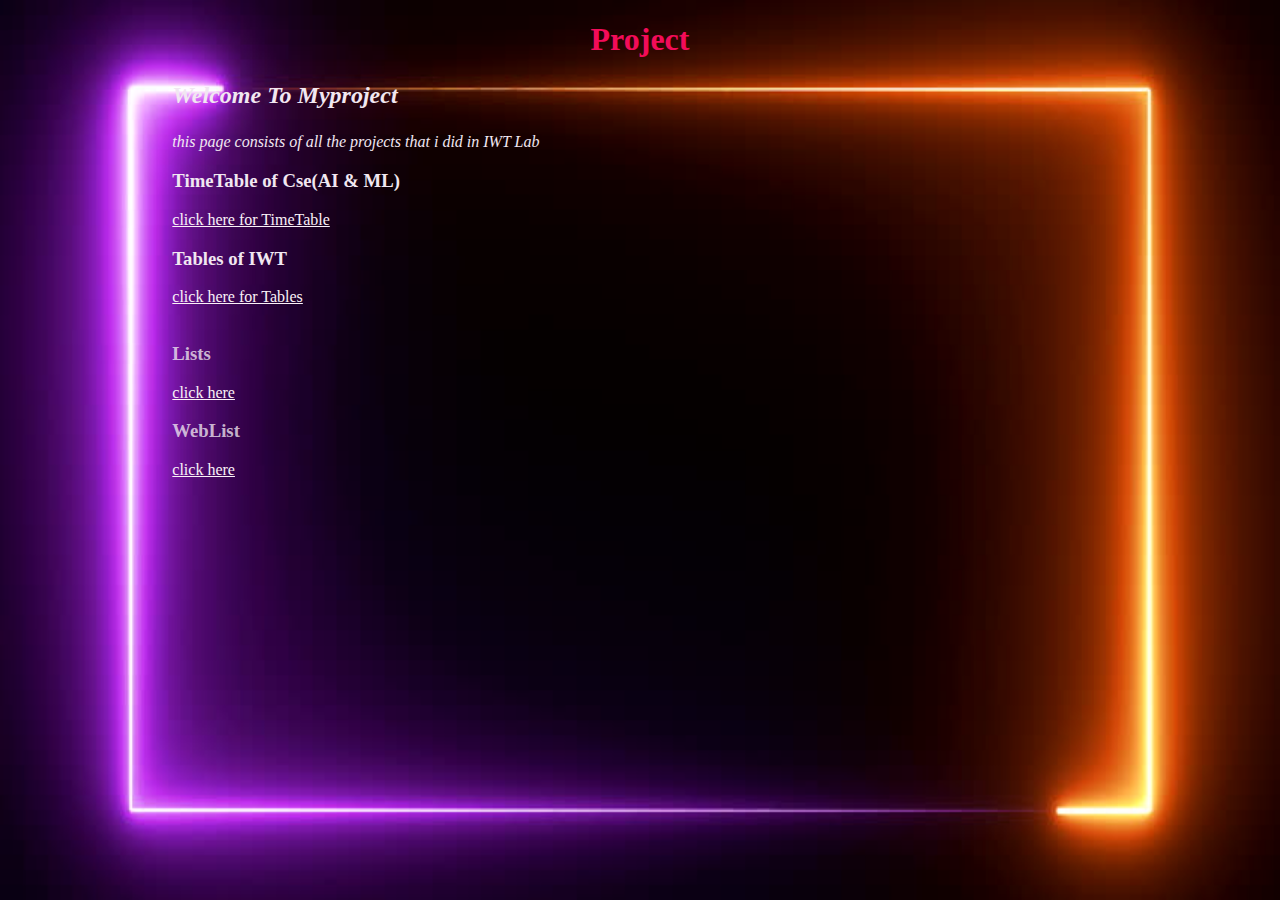
<file: index.html>
<!DOCTYPE html>
<html lang="en">
<head>
    <meta charset="UTF-8">
    <meta http-equiv="X-UA-Compatible" content="IE=edge">
    <meta name="viewport" content="width=device-width, initial-scale=1.0">
    <link rel="stylesheet" href="style.css">
    <title>Project</title>
</head>
<body>
    <!-- <marquee> <h1>Project</h1></marquee> -->
    <center><h1 class="glow">Project</h1></center>
    <!-- <center> <img src="/project.jpg" alt="project diagram" width="400px" height="200px"></center> -->
   
   <h2><p><em> Welcome To Myproject</em></p></h2>
   <p><i>this page consists of all the projects that i did in IWT Lab</i></p>
   <!-- <hr> -->
  
   <h3> <p><strong>TimeTable of Cse(AI & ML)</strong></p> </h3>
   <a href="Timetable.html">click here for TimeTable</a>
  
  <br>
   <!-- <hr> -->
   
   <h3> <p><strong>Tables of IWT</strong></p> </h3>
   <a href="tables.html">click here for Tables</a>
   <br>
   
   <!-- <center><h3> <p><strong>Husky</strong></p> </h3></center>
   <a href="https://www.youtube.com/watch?v=WEkiPG-Wrw8&ab_channel=SixtyFormula">Click here for Husky</a>
    <img src="/Husky.jpeg" alt="Husky is cute" width="100px" height="150px"> -->
   <br>
    <h3><b>Lists</b></h3>
    <a href="List.html">click here</a>
    <br>
    <h3><b>WebList</b></h3>
    <a href="WebList.html">click here</a>
</body>
</html>
</file>
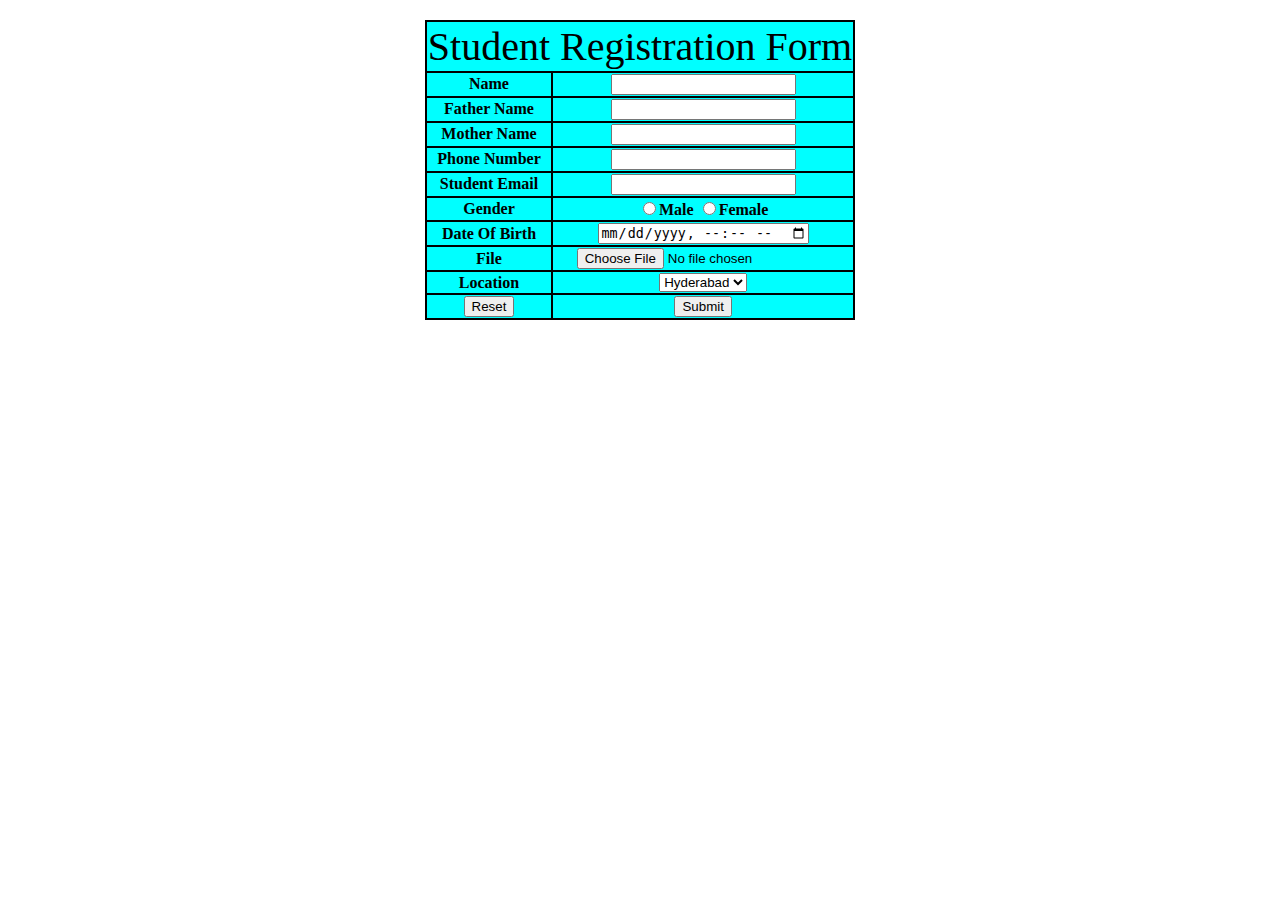
<file: forms.html>
<!DOCTYPE html>
<html lang="en">

<head>
    <meta charset="UTF-8">
    <meta http-equiv="X-UA-Compatible" content="IE=edge">
    <meta name="viewport" content="width=device-width, initial-scale=1.0">
    <title>Registration Form</title>
    <style>
        * {
            border-collapse: collapse;

        }

        table {
            background-color: aqua;
            border: 2px solid black;
        }

        tr,
        th {
            border: 2px solid black;
        }
        td{
            font: italic;
            font-size: 40px;
        }
    </style>
</head>

<body>
    <form action="backend.php"></form>
    <center>
        <table>
            <div class="Whole">
                <tr> <td colspan="2 " align="center" >Student Registration Form</td> </tr>
            <h2></h2>
    </center>
    <tr>
        <th>Name </th>
        <th> <input type="text" name="myName" id="name"></th>
    </tr>
    <tr>
        <th>Father Name</th>
        <th> <input type="text" name="" id=""></th>
    </tr>
    <tr>
        <th>Mother Name</th>
        <th> <input type="text"></th>
    </tr>
    <tr>
        <th>Phone Number</th>
        <th> <input type="number"></th>
    </tr>
    <tr>
        <th>Student Email</th>
        <th> <input type="email"></th>
    </tr>
    <tr>
        <th>Gender</th>
        <th>
            <input type="radio" name="MyGender" id="Male">Male
            <input type="radio" name="MyGender" id="Male">Female
        </th>
    </tr>
    <tr>
        <th>Date Of Birth</th>
        <th> <input type="datetime-local"></th>
    </tr>
    <tr>
        <th> File </th>
        <th> <input type="file" name="" id=""></th>
    </tr>
    <tr>
     <th>Location</th> 
     <th> <select name="" id="Location">
        <option value="Hyd">Hyderabad</option>
        <option value="Ban">Banglore</option>
        <option value="Mum">Mumbai</option>
        <option value="Che">Chennai</option>
        <option value="Del">Delhi</option>

    </select></th>
    </tr>
    <tr>
    <th><input type="reset"></th>
    
    <th> <input type="submit"></th> 
</tr>
</div>
    </table>
    </form>
</body>

</html>
</file>
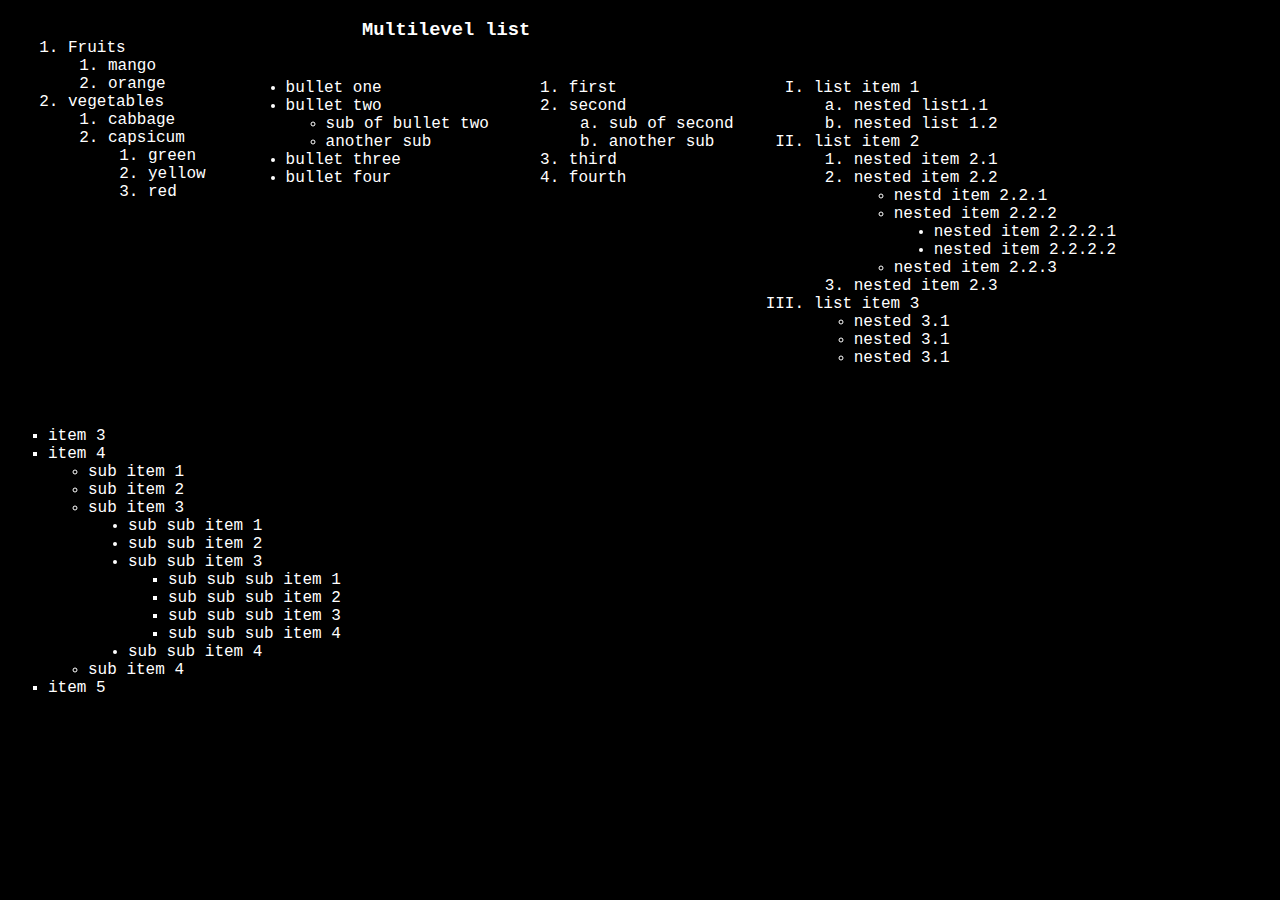
<file: List.html>
<!DOCTYPE html>
<html lang="en">
<head>
    <meta charset="UTF-8">
    <meta http-equiv="X-UA-Compatible" content="IE=edge">
    <meta name="viewport" content="width=device-width, initial-scale=1.0">
    <link rel="stylesheet" href="List.css">
    <title>Document</title>
</head>
<body>
    <ol class="me">
        <li>Fruits</li>
        <ol>
            <li>mango</li>
            <li>orange</li>
        </ol>
        <li>vegetables</li>
            <ol>
                <li>cabbage</li>
                <li>capsicum</li>
                <ol>
                    <li>green</li>
                    <li>yellow</li>
                    <li>red</li>
                </ol>
            </ol>
    </ol>
    <h3><strong> Multilevel list</strong></h3>
    <ul class="me">
        <li>bullet one</li>
        <li>bullet two</li>
        <ul type="circle">
            <li>sub of bullet two</li>
            <li>another sub</li>
        </ul>
        <li>bullet three</li>
        <li>bullet four</li>
    </ul>
    <ol class="me">
        <li>first</li>
        <li>second</li>
        <ol type="a">
            <li>sub of second</li>
            <li>another sub</li>
        </ol>
        <li>third</li>
        <li>fourth</li>
    </ol>
    <ol type="I" class="me">
        <li>list item 1</li>
        <ol type="a">
            <li>nested list1.1</li>
            <li>nested list 1.2</li>
        </ol>
        <li>list item 2</li>
        <ol>
            <li>nested item 2.1</li>
            <li>nested item 2.2</li>
            <ul type="circle">
               <li> nestd item 2.2.1 </li>
               <li>nested item 2.2.2</li>
               <ul type="disc">
                <li>nested item 2.2.2.1</li>
                <li>nested item 2.2.2.2</li>   
               </ul>
               <li>nested item 2.2.3</li>
            </ul>
            <li>nested item 2.3</li>
        </ol>
        <li>list item 3</li>
        <ul>
           <li>nested 3.1</li> 
           <li>nested 3.1</li> 
           <li>nested 3.1</li> 
        </ul>
    </ol>
    <ul type="square" class="mee">
        <li>item 3</li>
        <li>item 4</li>
        <ul type="circle">
            <li>sub item 1</li> 
            <li>sub item 2</li>
            <li>sub item 3</li>
            <ul type="disc">
                <li>sub sub item 1</li>
                <li>sub sub item 2</li>
                <li>sub sub item 3</li>
                <ul type="square">
                    <li>sub sub sub item 1</li>
                    <li>sub sub sub item 2</li>
                    <li>sub sub sub item 3</li>
                    <li>sub sub sub item 4</li>
                </ul>
                <li>sub sub item 4</li>
            </ul>
            <li>sub item 4</li>
        </ul>
        <li>item 5</li>
    </ul>
</body>
</html>
</file>
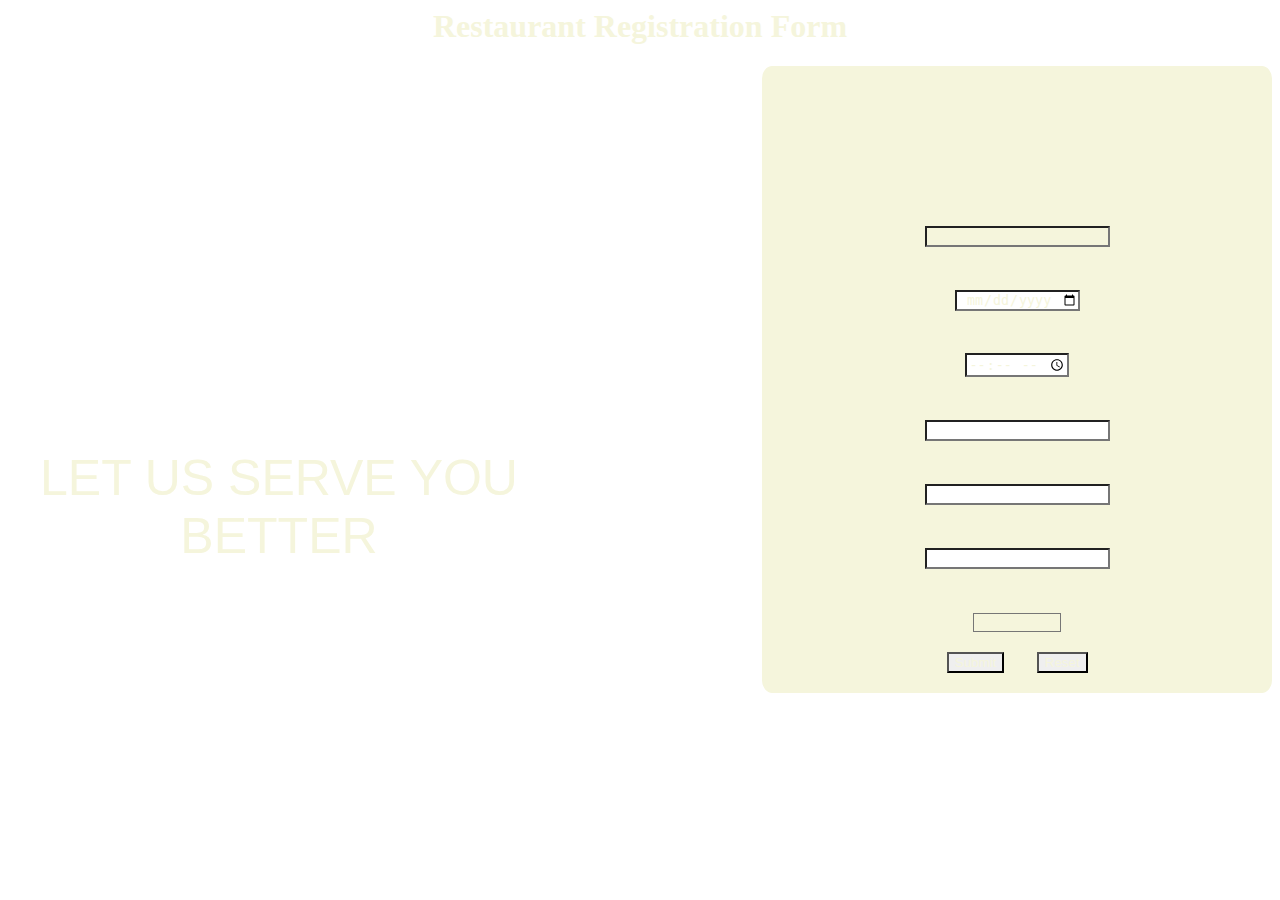
<file: Project.html>
<!DOCTYPE html>
<html lang="en">

<head>
    <meta charset="UTF-8">
    <meta http-equiv="X-UA-Compatible" content="IE=edge">
    <meta name="viewport" content="width=device-width, initial-scale=1.0">
    <title>Restaurant</title>
    <link rel="preconnect" href="https://fonts.googleapis.com">
    <style>
        * {
            background-image: url(https://img.freepik.com/free-photo/vintage-old-rustic-cutlery-dark_1220-4886.jpg);
            background-repeat: no-repeat;
            /* background-position: 100%; */
            background-attachment: fixed;
            background-size: cover;
            text-align: center;
        }

        body {
            text-align: center;
            justify-content: center;
        }
        

        .obj {
            font-size: 18px;
            margin-left: auto;
            margin-right: 0%;
            border: 2px solid beige;
            border-radius: 2%;
            background-color: beige;
            width: 40%;
        }
        
        h2 {
            font-style: italic;
        }

        h1 {
            margin-top: 0%;
            /* border: 2px solid bisque; */
            color: beige;
        }

        h2 {
            color: beige;
        }

        p {
            color: beige;
        }

        .whole {
            text-align: center;
        }

        div {
            text-align: left;
        }

        label {

            color: beige;
        }
        .total{
            display: flex;
            flex-direction: row;
        }
        option{
            background-color: black;
        }

        .main {
            font-family: 'Poppins', sans-serif;
            margin-top: auto;
            margin-bottom: 8rem;
            margin-left: 2rem;
            font-size: 50px;
            /* border: 2px solid beige; */
        }

        input {
            /* background-color: beige; */
            color: beige;
            text-align: center;
        }
        #Location{
            color: beige;
            background-color: beige;
        }
        @media screen and (max-width:765px){
            .total{
                flex-direction: column;
            }
            .obj {
            font-size: 18px;
            /* margin-left: auto;
            margin-right: 0%; */
            margin: auto;
            border: 2px solid beige;
            border-radius: 2%;
            background-color: beige;
            width: 60%;
        }
        }

    </style>
</head>

<body>
    <h1>Restaurant Registration Form </h1>
    <div class="total">
        <p class="main">LET US SERVE YOU <br> BETTER</p>
        <div class="obj">
            <h2>Let us serve you better</h2>
            <p>Don’t wait in a line to enjoy your meal. <br> Reserve a table in advance with us.</p>
            <form action="backend.php">
                <div class="whole">


                    <label for="name"> Customer Name:</label>
                    <div>
                        <center><input style="background-color: beige;" type="text" name="myName" id="name"> </center>
                    </div>
                    <br>
                    <label for="Date">Date Of Registration:</label>

                    <div>
                        <center><input type="date" name="myDate" id="Date"> </center>
                    </div>
                    <br>
                    <label for="time">Time:</label>
                    <div>
                        <center> <input type="time" name="myTime" id="time"></center>
                    </div>
                    <br>
                    <label for="guest">Number of Guests:</label>
                    <div>
                        <center><input  type="number" name="myGuest" id="guest" ></center>
                    </div>
                    <br>
                    <label for="Phoneno">Phone Number:</label>
                    <div>
                        <center><input type="number" id="Phoneno"></center>
                    </div>
                    <br>
                    <label for="email">Email</label>
                    <div>
                        <center> <input type="email" name="myEmail" id="email"></center>
                    </div>
                    <br>
                    <label for="Location">Location</label>
                    <div class="select">
                        <center>
                            <select name="myLocation" id="Location">
                                <option value="Hyd">Hyderabad</option>
                                <option value="Bang">Banglore</option>
                                <option value="Mum">Mumbai</option>
                                <option value="Del">Delhi</option>
                                <option value="Che">Chennai</option>
                            </select>
                        </center>


                    </div>


                   
                    <label for="submit"></label>
                    <pre><input type="submit" id="submit" value="Submit">   <input type="reset"></pre> 
                </div>
        </div>
    </div>
    </form>
</body>

</html>
</file>
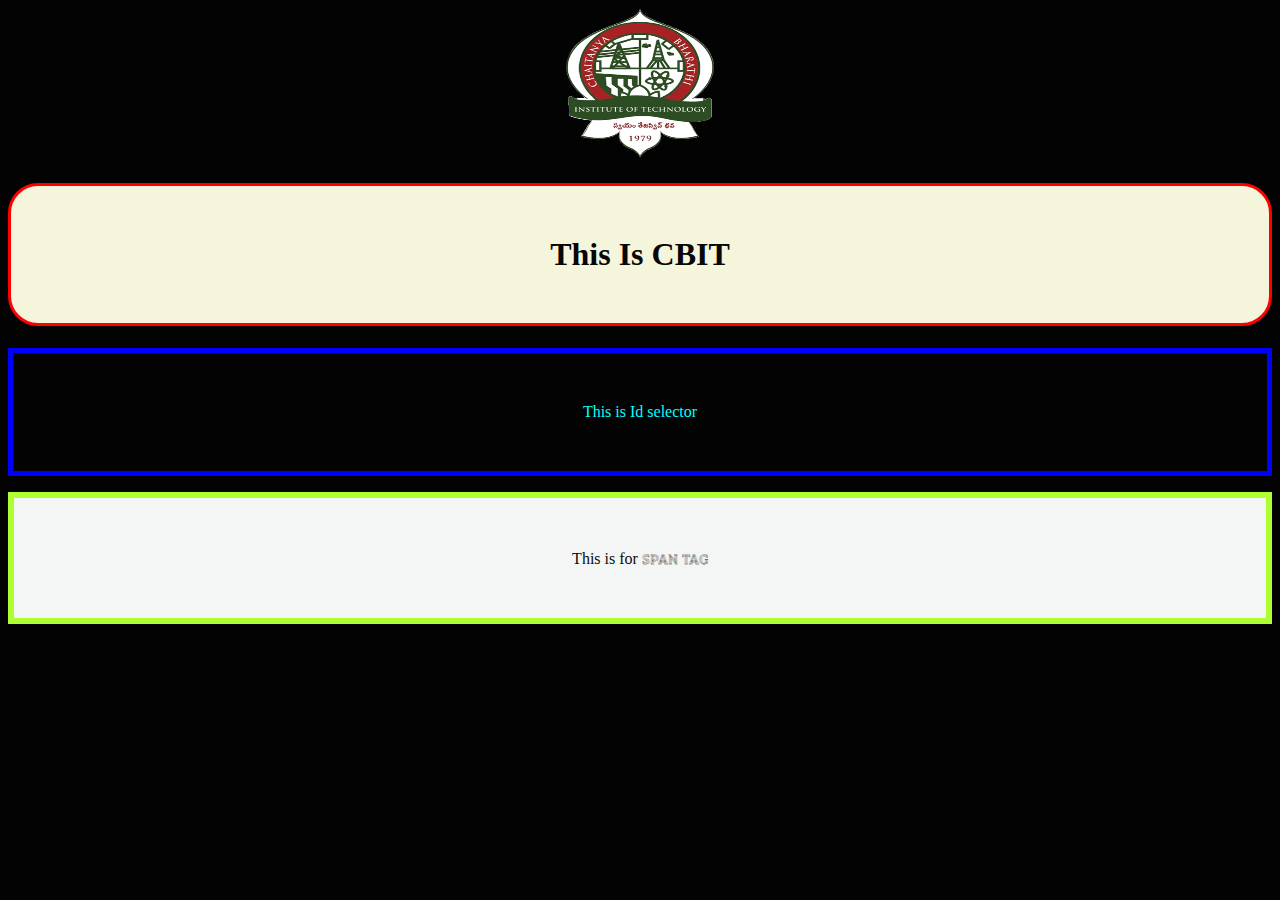
<file: selectors.html>
<!DOCTYPE html>
<html lang="en">
<head>
    <meta charset="UTF-8">
    <meta http-equiv="X-UA-Compatible" content="IE=edge">
    <meta name="viewport" content="width=device-width, initial-scale=1.0">
    <link rel="stylesheet" href="/select.css">
    <title>CBIT</title>
</head>
<body>
    <center><img src="/Chaitanya_Bharathi_Institute_of_Technology_logo.png" alt="loading" height="150px" width="150px"></center>

    <h1 class="firstclass" align="center">This Is CBIT</h3></marquee>
    <div align="center"> <p id="one" >This is Id selector</p>
        <p id="two">This is for <span>span tag</span> </p>
    </div>
   



</body>
</html>
</file>
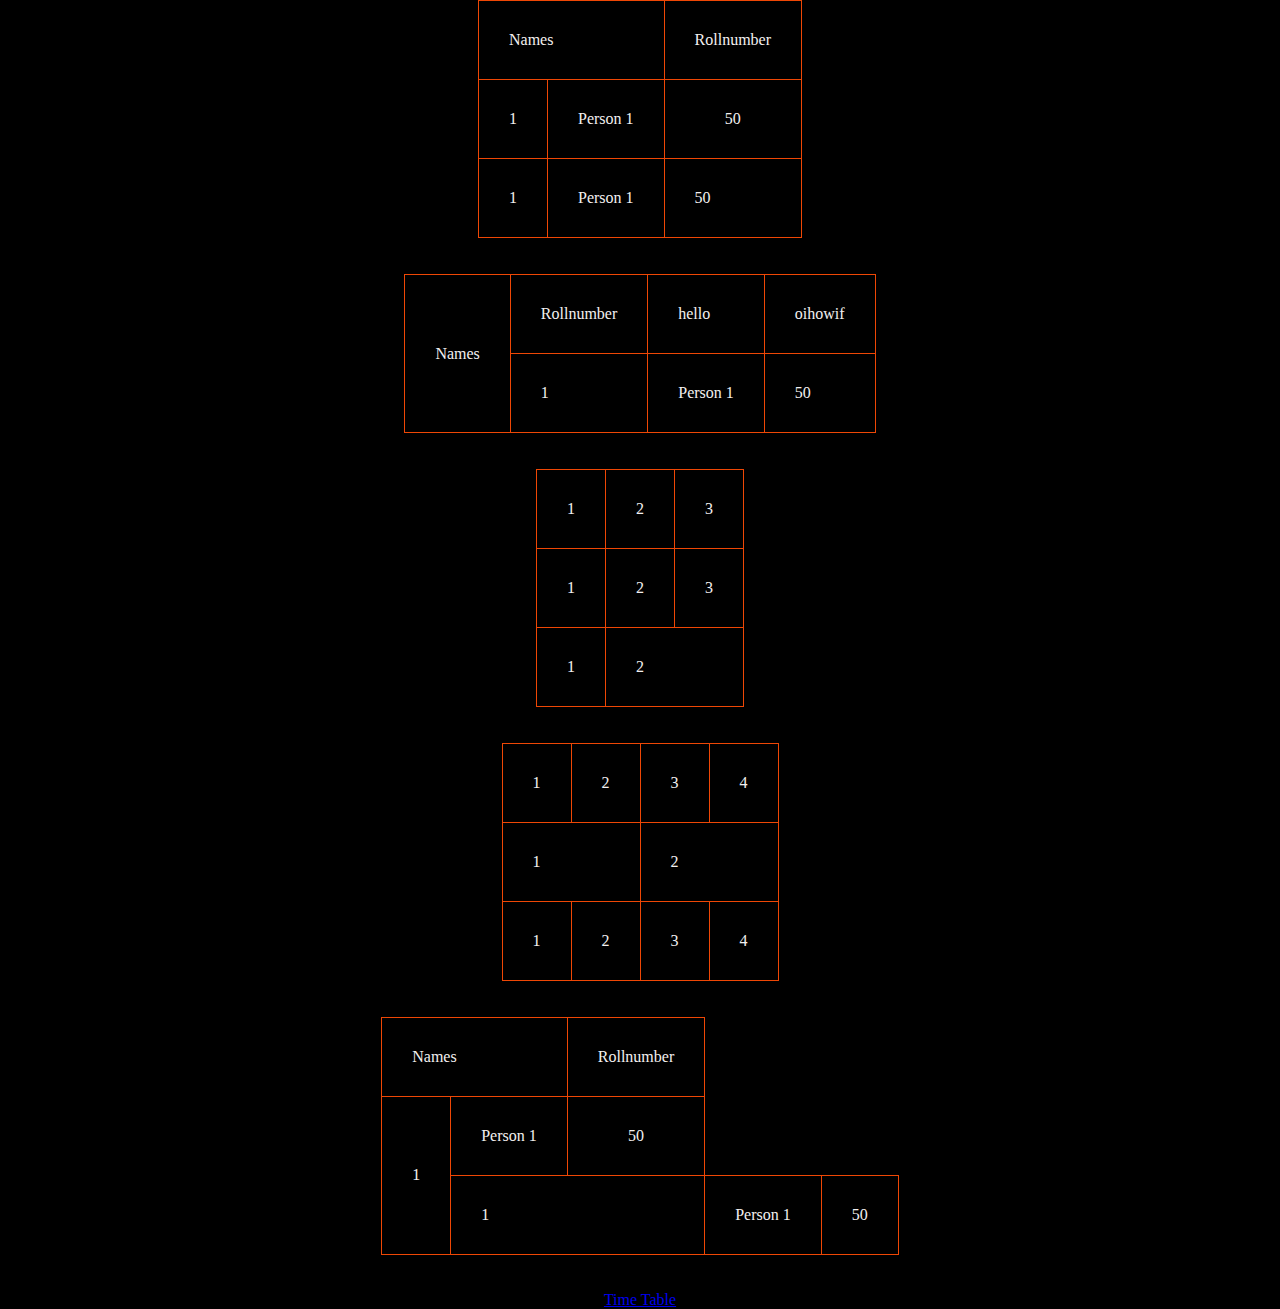
<file: tables.html>
<!DOCTYPE html>
<html lang="en">

<head>
    <meta charset="UTF-8">
    <meta http-equiv="X-UA-Compatible" content="IE=edge">
    <meta name="viewport" content="width=device-width, initial-scale=1.0">
    <link rel="stylesheet" href="style1.css">
    <title>Document</title>
</head>

<body>

    <center>
        <table>
            <tr>
                <td colspan="2"> Names </td>
                <td>Rollnumber</td>
            </tr>
            <tr>
                <td>1</td>
                <td>Person 1</td>
                <td>
                    <center>50</center>
                </td>
            </tr>
            <tr>
                <td>1</td>
                <td>Person 1</td>
                <td> 50 </td>
            </tr>
        </table>
        <br>
        <br>
        <table>
            <tr>
                <td rowspan="2"> Names </td>
                <td>Rollnumber</td>
                <td>hello</td>
                <td>oihowif</td>
            </tr>
            <tr>
                <td>1</td>
                <td>Person 1</td>
                <td> 50 </td>
            </tr>
            <tr>
                <!-- <td>1</td> -->
                <!-- <td>Person 1</td> -->
                <!-- <td> 50 </td> -->
            </tr>
        </table>
        <br>
        <br>
        <table>
            <tr>
                <td> 1</td>
                <td>2</td>
                <td>3</td>
            </tr>
            <tr>
                <td> 1</td>
                <td>2</td>
                <td>3</td>
            </tr>
            <tr>
                <td>1</td>
                <td colspan="2">2</td>
                <!-- <td>3</td> -->
            </tr>
        </table>
        <br>
        <br>
        <table>
            <tr>
                <td> 1</td>
                <td>2</td>
                <td>3</td>
                <td>4</td>
            </tr>
            <tr>
                <td colspan="2"> 1</td>
                <td colspan="2">2</td>
            </tr>
            <tr>
                <td> 1</td>
                <td>2</td>
                <td>3</td>
                <td>4</td>
            </tr>
        </table>
        <br><br>
        <table>
            <tr>
                <td colspan="2"> Names </td>
                <td>Rollnumber</td>
            </tr>
            <tr>
                <td rowspan="3">1</td>
                <td>Person 1</td>
                <td>
                    <center>50</center>
                </td>
            </tr>
            <tr>
                <td colspan="2">1</td>
                <td>Person 1</td>
                <td> 50 </td>
            </tr>
        </table>
        <br>
        <br>

        <a href="timetble.html" target="_blank" rel="noopener noreferrer"> Time Table </a>
    </center>
</body>

</html>
</file>
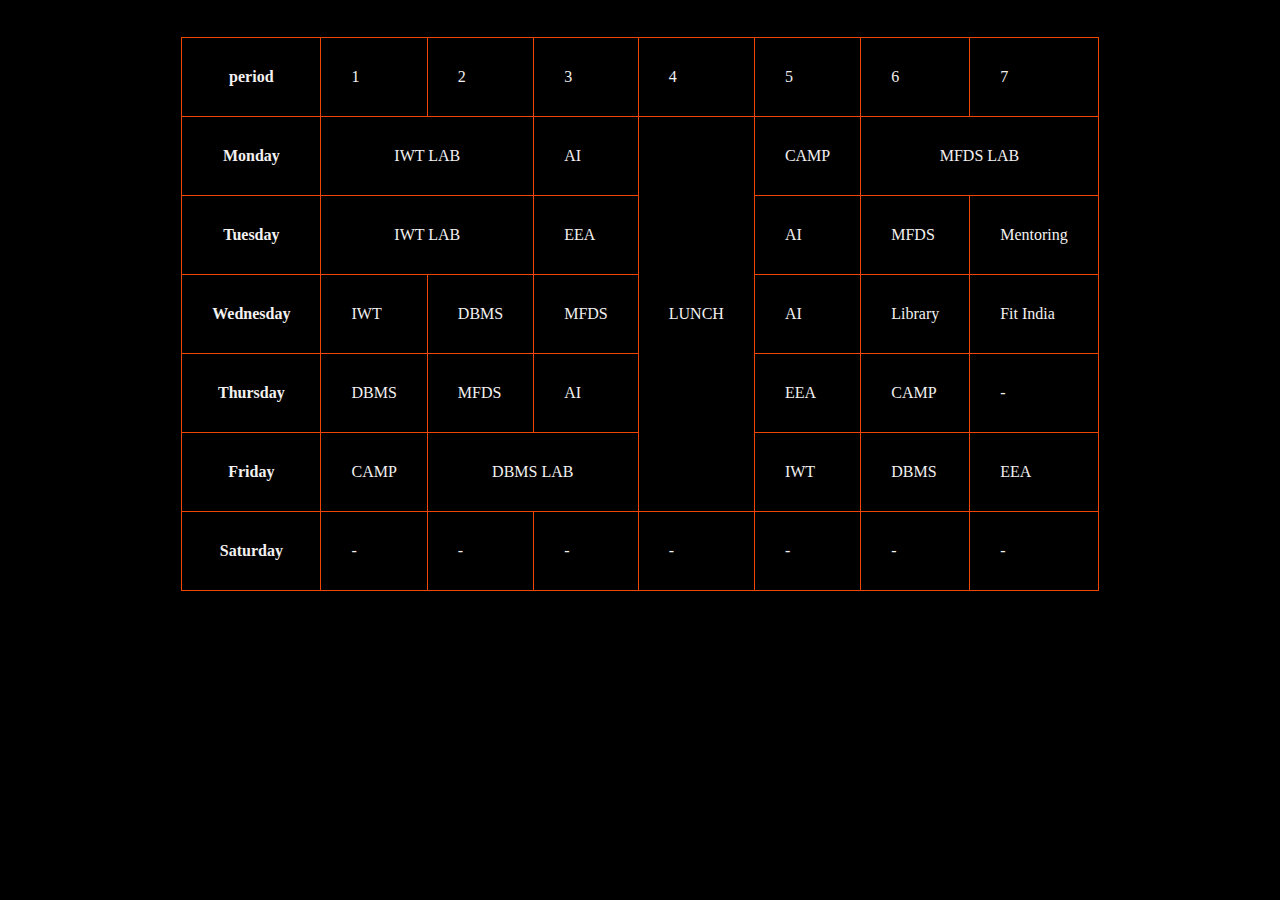
<file: Timetable.html>
<!DOCTYPE html>
<html lang="en">
<head>
    <meta charset="UTF-8">
    <meta http-equiv="X-UA-Compatible" content="IE=edge">
    <meta name="viewport" content="width=<device-width>, initial-scale=1.0">
        <link rel="stylesheet" href="style1.css">
    <title>Document</title>
</head>
<body>
 <center> <h1>C4 TimeTable</h1>
 <table>
    <tr>
        <th>period</th>
        <td> 1</td>
        <td> 2</td>
        <td> 3</td>
        <td> 4</td>
        <td> 5</td>
        <td> 6</td>
        <td> 7</td>
    </tr>
    <tr>
        <th>Monday</th>
        <td colspan="2" align="center">IWT LAB</td>
        <!-- <td>IWT LAB</td> -->
        <td>AI</td>
        <td rowspan="5">LUNCH</td>
        <td>CAMP</td>
        <!-- <td>MFDS LAB</td> -->
        <td colspan="2" align="center">MFDS LAB</td>

    </tr>
    <tr>
        <th>Tuesday</th>
        <td colspan="2" align="center">IWT LAB</td>
        <td>EEA </td>
        <td>AI </td>
        <td>MFDS</td>
        <td>Mentoring</td>
        <!-- <td>Fit India</td> -->

    </tr>
    <tr>
        <th>Wednesday</th>
        <td >IWT</td>
        <td>DBMS</td>
        <td>MFDS</td>
        <td>AI</td>
        <td>Library</td>
        <td>Fit India</td>

    </tr>
    <tr>
        <th>Thursday</th>
        <td>DBMS</td>
        <td>MFDS</td>
        <td>AI</td>
        <td>EEA</td>
        <td>CAMP</td>
        <td>-</td>

    </tr>
    <tr>
        <th>Friday</th>
        <td>CAMP</td>
        <td colspan="2" align="center">DBMS LAB</td>
        <td>IWT</td>
        <td >DBMS</td>
        <td>EEA</td>
        <!-- <td>MFDS LAB</td> -->

    </tr>
    <tr>
        <th>Saturday</th>
        <td>-</td>
        <td>-</td>
        <td>-</td>
        <td>-</td>
        <td>-</td>
        <td>-</td>
        <td>-</td>
    </tr>
 </table>
</center>  
</body>
</html>
</file>
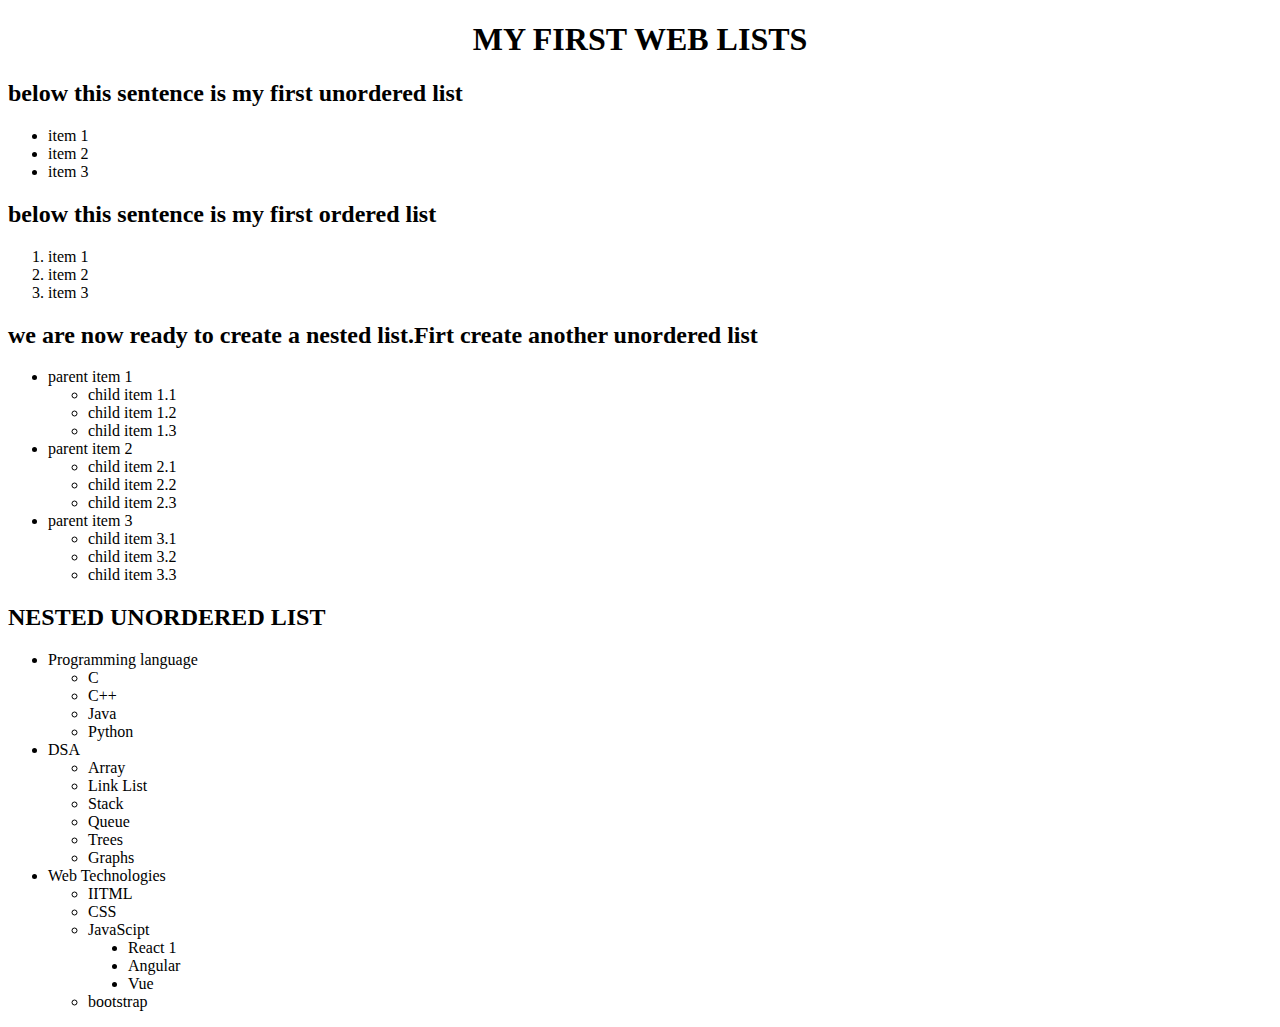
<file: WebList.html>
<!DOCTYPE html>
<html lang="en">
<head>
    <meta charset="UTF-8">
    <meta http-equiv="X-UA-Compatible" content="IE=edge">
    <meta name="viewport" content="width=device-width, initial-scale=1.0">
    <title>Document</title>
</head>
<body>
    <center><h1>MY FIRST WEB LISTS</h1></center>
    <h2>below this sentence is my first unordered list</h2>
    <ul>
        <li>item 1</li>
        <li>item 2</li>
        <li>item 3</li>
    </ul>
    <h2>below this sentence is my first ordered list</h2>
    <ol>
        <li>item 1</li>
        <li>item 2</li>
        <li>item 3</li>
    </ol>
    <h2>we are now ready to create a nested list.Firt create another unordered list</h2>
    <ul>
        <li>parent item 1</li>
        <ul type="cicrle">
            <li>child item 1.1</li>
            <li>child item 1.2</li>
            <li>child item 1.3</li>
        </ul>
        <li>parent item 2</li>
        <ul type="circle">
            <li>child item 2.1</li>
            <li>child item 2.2</li>
            <li>child item 2.3</li>
        </ul>
        <li>parent item 3</li>
        <ul type="circle">
            <li>child item 3.1</li>
            <li>child item 3.2</li>
            <li>child item 3.3</li>
        </ul>
    </ul>
    <h2>NESTED UNORDERED LIST</h2>
    <ul>
        <li> Programming language</li> 
        <ul type="circle">
            <li>C</li>
            <li>C++</li>
            <li>Java</li>
            <li>Python</li>
        </ul>
        <li>DSA</li>
        <ul type="circle">
            <li>Array</li>
            <li>Link List</li>
            <li>Stack</li>
            <li>Queue</li>
            <li>Trees</li>
            <li>Graphs</li>
        </ul>
        <li>Web Technologies</li>
        <ul type="circle">
            <li>IITML</li>
            <li>CSS</li>
            <li>JavaScipt</li>
            <ul type="disc">
                <li>React 1</li>
                <li>Angular</li>
                <li>Vue</li>
            </ul>
            <li>bootstrap</li>
        </ul>
    </ul>
</body>
</html>
</file>
<file: style.css>
*{
    /* color: rgb(70, 247, 232); */
    background-color: rgba(189, 240, 6, 0.705);
    background-image: url(Background.png);
    background-attachment: fixed;
    background-size: 100% 100%;
    background-repeat: no-repeat;
}
h1{
    color: rgb(243, 12, 89);
    align-self: center;
}
p,a{
    padding-left: 13%;
    color: rgb(241, 231, 241);
}
/* .glow{
    font-size: 30px;
    color: hotpink;
} */
a{
    color:  rgb(250, 241, 247);
}
img{
    padding-left: 31%;
    padding-bottom:5%;
}
h3{
    color: rgba(242, 236, 242, 0.776);
}
b{
    padding-left: 13%;
}
</file>
<file: List.css>
*{
    font-family: 'Courier New', Courier, monospace;
    color: rgb(255, 255, 255);
    background-color: rgb(0, 0, 0);
}
.me{
    float: left;
    margin: 20px 20px;
    /* padding: 20px 20px; */
}
.mee{
    float: left;
    margin: 20px 20px;
    padding: 20px 20px;
    color: rgb(255, 255, 255);
    list-style-type:square;
}
h3{
    padding-left: 28%;
}
</file>
<file: select.css>
@import url('https://fonts.googleapis.com/css2?family=Rubik+Pixels&family=Tilt+Prism&display=swap');    
*{
    background-color: rgb(4, 3, 3);
}
.firstclass{
    background-color: beige;
    padding-top: 50px;
    padding-bottom: 50px;
    border: 3px solid red;
    border-radius: 30px;
    color: rgb(7, 7, 7);
}
#one{
    border: 5px solid blue;
    
    padding-top: 50px;
    padding-bottom: 50px;
    color: aqua;
}
#two{
    border: 6px solid greenyellow;
    background-color: rgb(244, 246, 245);
    padding-top: 50px;
    padding-bottom: 50px;
    color: rgb(12, 13, 13);
}
span{
    background-color: rgb(244, 246, 245);
    font-family: 'Tilt Prism', cursive;
}
#one:hover{
    color: rgb(202, 4, 4);
}
</file>
<file: style1.css>
*{
    margin:0px;
    padding:0px;
    border-collapse: collapse;
    border-color: solid blueviolet;
    background-color:  black;
}
th,td{
    padding: 30px;
    margin: 10px;
    border: 1px solid rgb(238, 71, 5);
    color:rgb(243, 240, 240);

}
</file>
